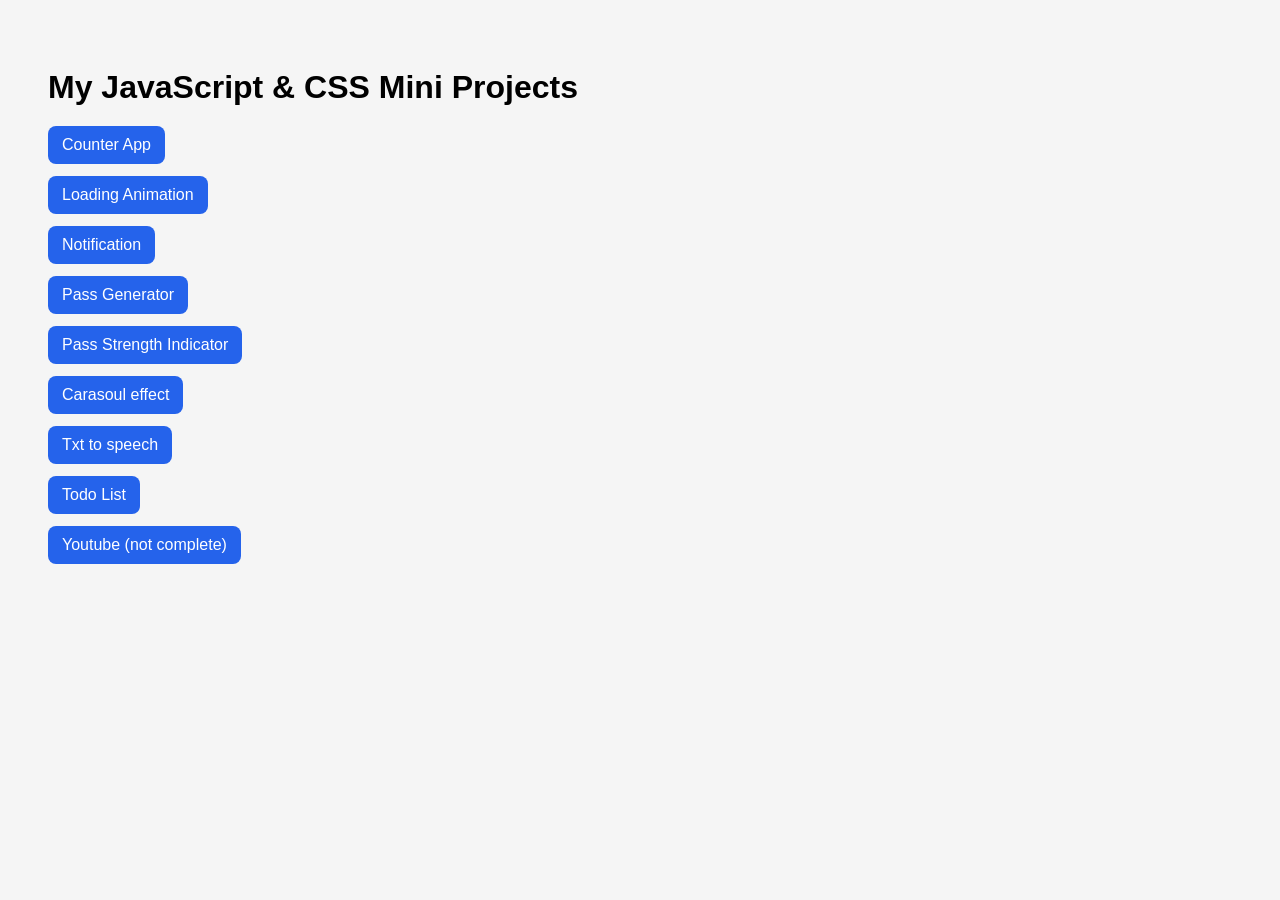
<file: index.html>
<!DOCTYPE html>
<html lang="en">
<head>
  <meta charset="UTF-8" />
  <meta name="viewport" content="width=device-width, initial-scale=1.0" />
  <title>Mini Projects Hub</title>
  <style>
    body {
      font-family: Arial, sans-serif;
      padding: 40px;
      background: #f5f5f5;
    }
    h1 {
      margin-bottom: 20px;
    }
    ul {
      list-style: none;
      padding: 0;
    }
    li {
      margin: 12px 0;
    }
    a {
      text-decoration: none;
      color: white;
      background: #2563eb;
      padding: 10px 14px;
      border-radius: 8px;
      display: inline-block;
    }
    a:hover {
      background: #1d4ed8;
    }
  </style>
</head>
<body>
  <h1>My JavaScript & CSS Mini Projects</h1>
  <ul>
    <li><a href="./counterapp/index.html">Counter App</a></li>
    <li><a href="./load-ani/load.html">Loading Animation</a></li>
    <li><a href="./notify-animation/notify.html">Notification</a></li>
    <li><a href="./pass-generator/gen.html">Pass Generator</a></li>
    <li><a href="./pass-strength/index.html">Pass Strength Indicator</a></li>
    <li><a href="./scroll-horizontal/scroll.html">Carasoul effect</a></li>
    <li><a href="./texttospeech/tts.html">Txt to speech</a></li>
    <li><a href="./to-dolist/todo.html">Todo List</a></li>
    <li><a href="./youtube/index.html">Youtube (not complete)</a></li>


  </ul>
</body>
</html>
</file>
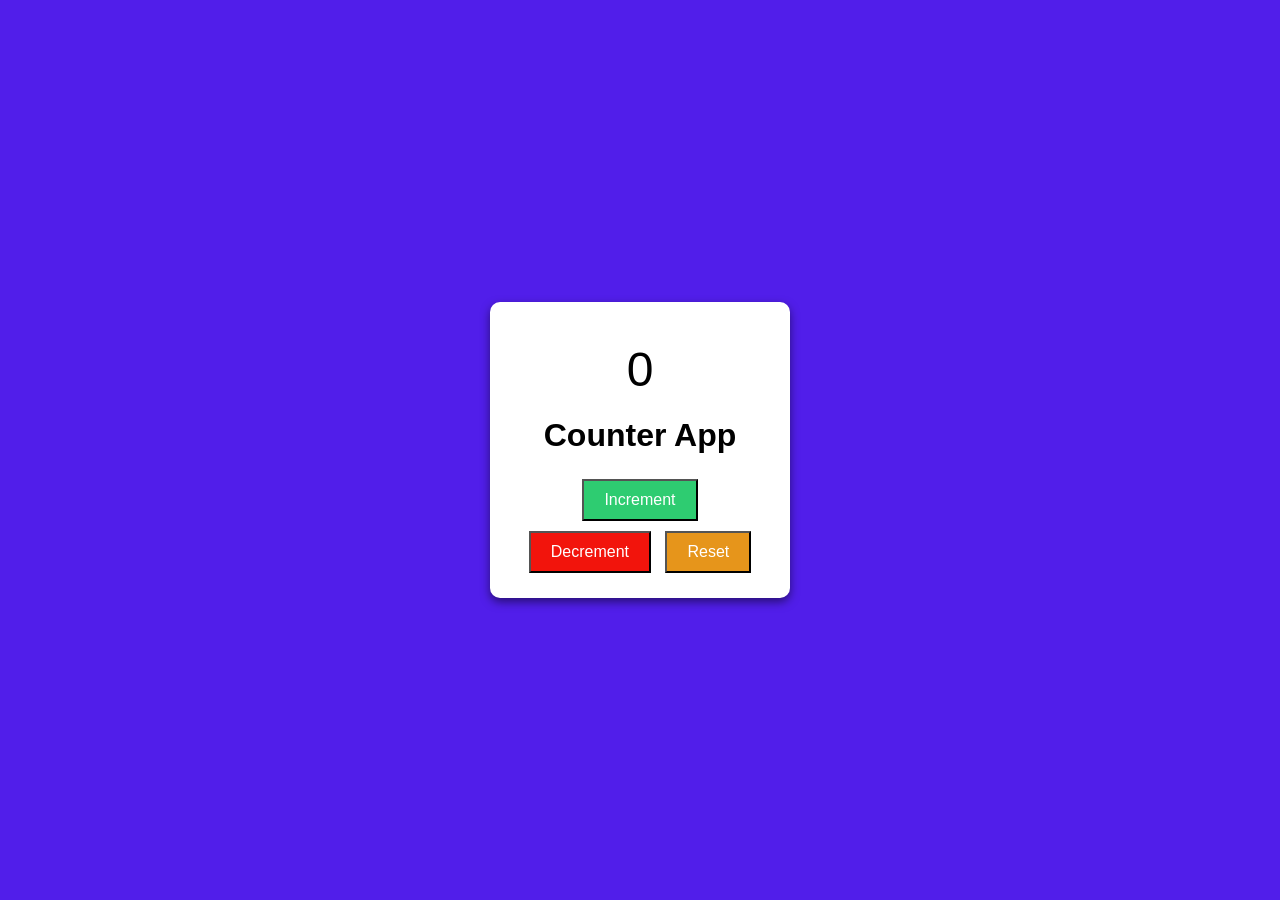
<file: counterapp/index.html>
<!DOCTYPE html>
<html lang="en">
<head>
  <meta charset="UTF-8">
  <meta name="viewport" content="width=device-width, initial-scale=1.0">
  <title>Counter</title>
  <link rel="stylesheet" href="index.css">
</head>
<body>

  <div class="counter-container">

    <div class="counter-display" id="counter">0</div>
    <h1>Counter App</h1>
   
    <div class="controls ">
    <button id="incrementBtn">Increment</button>
    <button id="decrementBtn">Decrement</button>
    <button id="resetBtn">Reset</button>
    </div>
  </div>
   
  





<script src="index.js"></script>


</body>
</html>
</file>
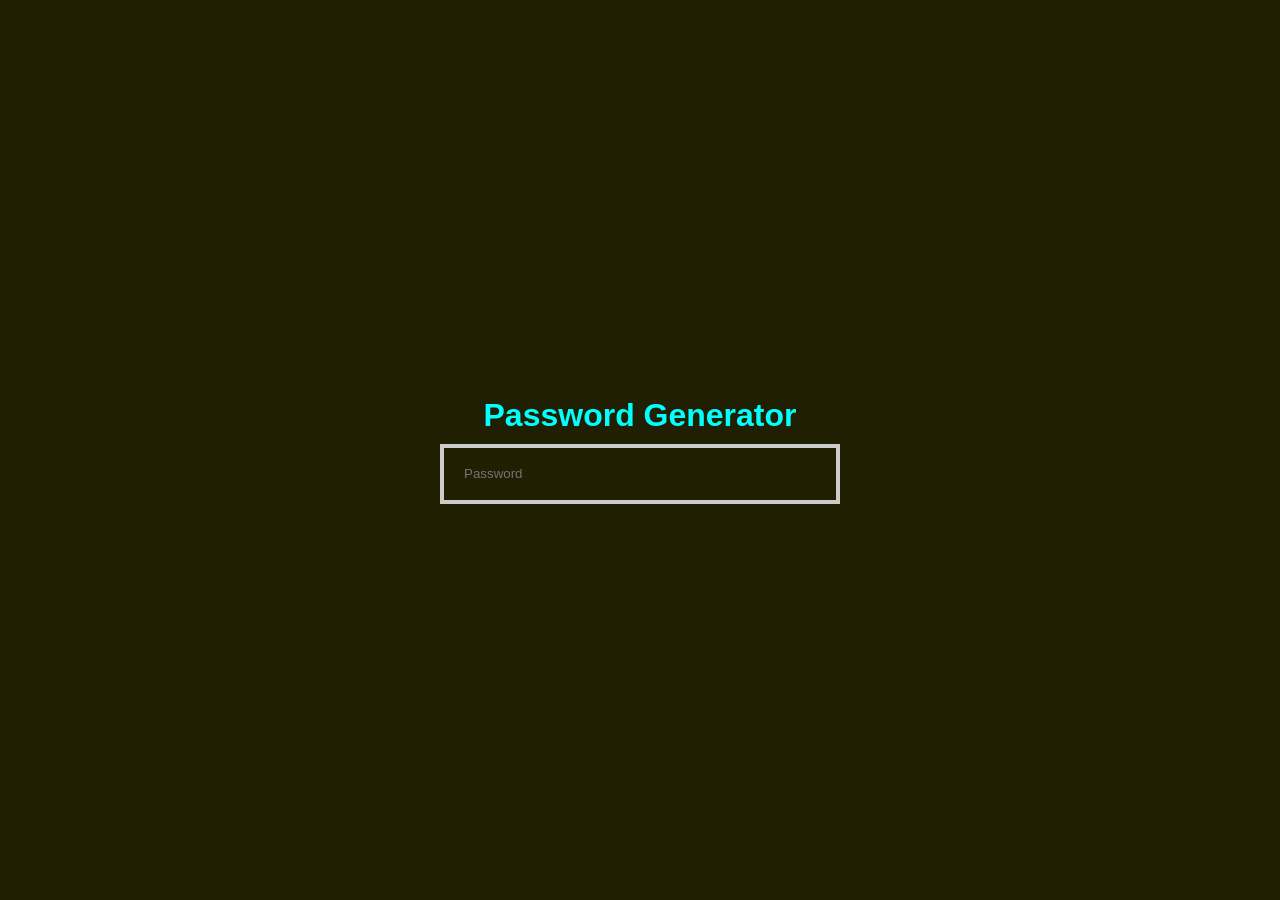
<file: pass-strength/index.html>
<!DOCTYPE html>
<html lang="en">
<head>
  <meta charset="UTF-8">
  <meta name="viewport" content="width=device-width, initial-scale=1.0">
  <title>Password Strength Checker</title>
  <link href="https://fonts.googleapis.com/css?family=Space+Grotesk:300,regular,500,600,700|Instrument+Serif:regular,italic" rel="stylesheet" />
  <script src="index.js" defer></script>
  <link rel="stylesheet" href="index.css">
</head>
<body>
  


<div class="container">
  <h1> Password Generator</h1>
  <div class="input-box">
    <input type="password" id="password" placeholder="Password">

    <p id="message">Password strength is <span id="strength"></span></p>
  </div>
  
  

</div>




  
</body>
</html>
</file>
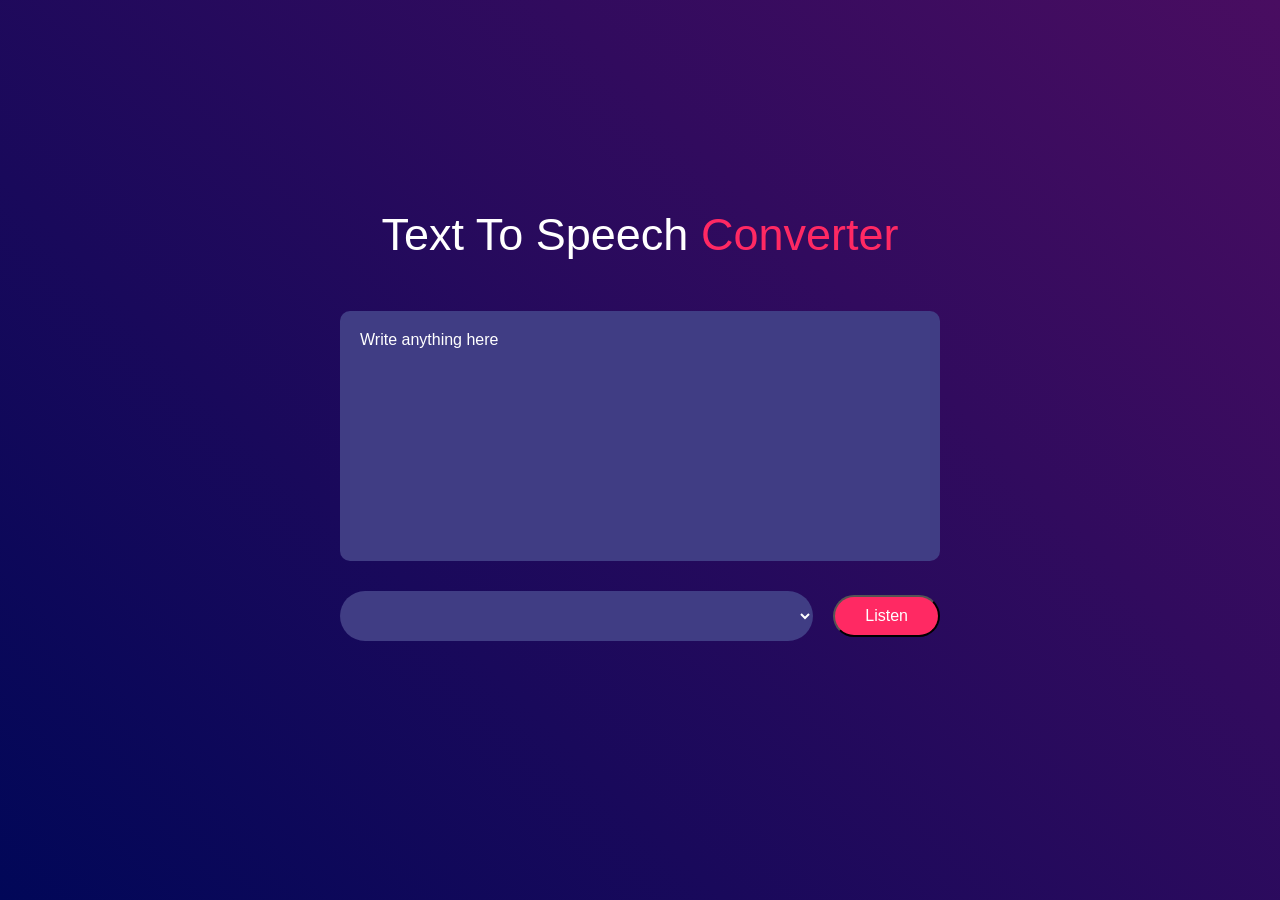
<file: texttospeech/tts.html>
<!DOCTYPE html>
<html lang="en">
<head>
  <meta charset="UTF-8">
  <meta name="viewport" content="width=device-width, initial-scale=1.0">
  <title>Text to speech translation </title>
  <link href="https://fonts.googleapis.com/css?family=Space+Grotesk:300,regular,500,600,700|Instrument+Serif:regular,italic" rel="stylesheet" />
  <link rel="stylesheet" href="tts.css">
</head>
<body>

<div class="hero">
  <h1>Text To Speech <span>Converter </span></h1>
  <textarea placeholder="Write anything here"></textarea>
  <div class="row">
    <select></select>
    <button>Listen</button>
  </div>

</div>
  
  <script src="tts.js"></script>
</body>
</html>
</file>
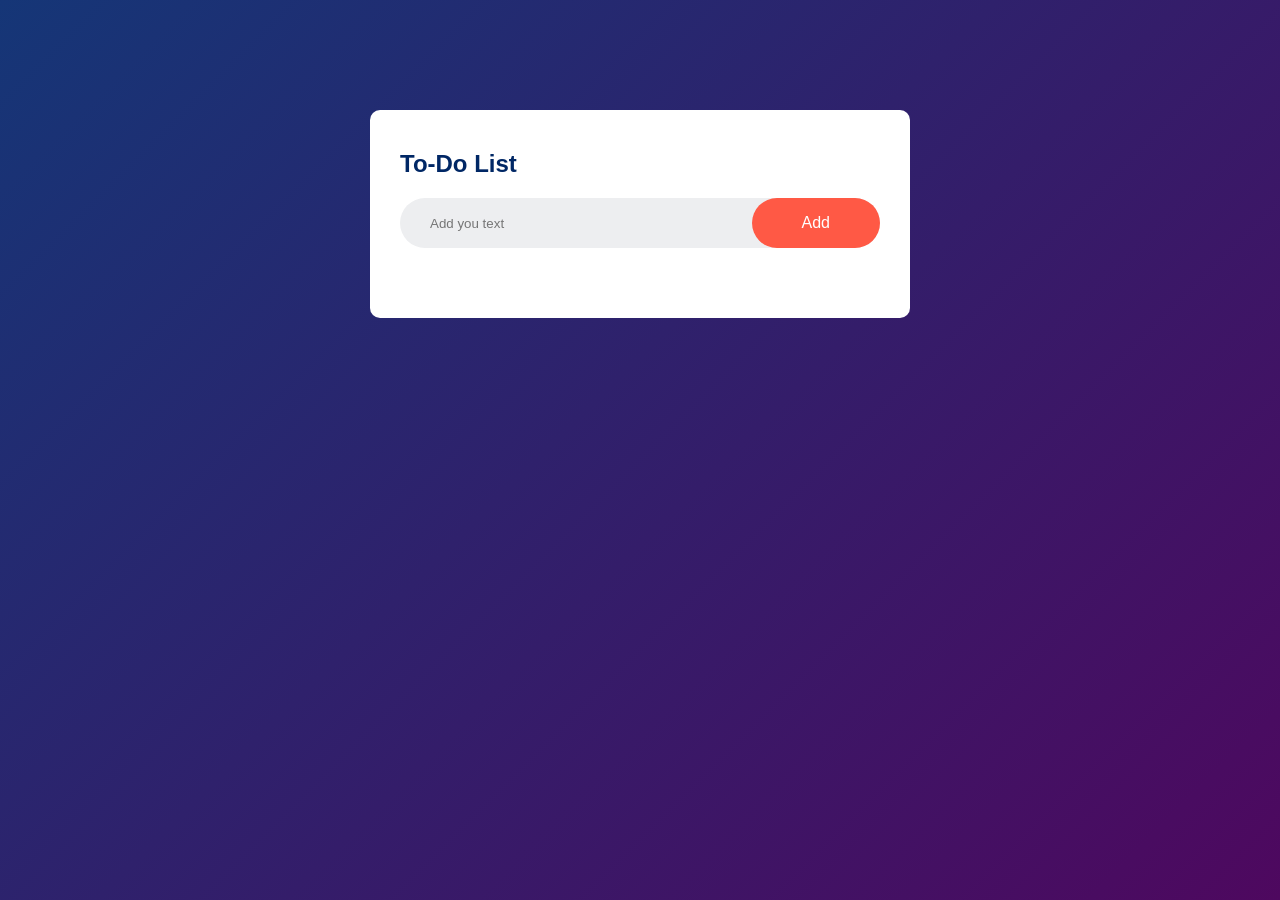
<file: to-dolist/todo.html>
<!DOCTYPE html>
<html lang="en">
<head>
  <meta charset="UTF-8">
  <meta name="viewport" content="width=device-width, initial-scale=1.0">
  <title>Todo-list</title>
  <link rel="stylesheet" href="todo.css">
</head>
<body>
  <div class="container">
    <div class="todo-app">
      <h2>To-Do List </h2>
      <div class="row">
        <input type="text" id="input-box" placeholder="Add you text">
        <button onclick="addTask()">Add</button>

      </div>
      <ul id="list-container">
    
      </ul>
    </div>

  </div>



  <script src="todo.js"></script>
</body>
</html>
</file>
<file: counterapp/index.css>
*{
  padding:0;
  margin:0;
  box-sizing: border-box;
}
body{
  font-family: Arial, Helvetica, sans-serif;
  background-color:rgb(81, 30, 234);
  justify-content: center;
  align-items: center;
  height:100vh;
  color:#fff;
  display: flex;
}

.counter-container{
  background-color:#fff;
  padding:20px;
  border-radius: 10px;
  box-shadow: 0 4px 10px rgb(0,0,0,0.5);
  color:black;
  text-align:center;
  width:300px;

}
h1{
  margin-bottom: 20px;
}
.counter-display{
  font-size: 3rem;
  margin: 20px 0;
}
.controls button{
 padding: 10px 20px;
 margin:5px;
 font-size: 1rem;
 color:#fff;
 cursor:pointer;
 transition: background 0.3s;
}
#incrementBtn{
background:#2ecc71;
}
#decrementBtn{
  background:#f2140c;
}
#resetBtn{
  background:#e6951b;
}
#incrementBtn:hover{
  background:#27ae60;
}
#decrementBtn:hover{
  background:#c0392b;
  }
#resetBtn:hover{
  background:#e67e22;
  }
</file>
<file: pass-strength/index.css>
*{
  margin: 0;
  padding: 0;
  font-family: sans-serif;
  box-sizing: border-box;
}
h1{
  color: aqua;
  font-size: xx-large;

}
.container{
  flex-direction: column;
  gap:10px;
  height:100dvh;
  width:100%;
  background:#201f01 ;
  align-items: center;
  display: flex;
  justify-content: center;
}

.input-box{
  display: flex;
  width:400px;
  max-width: 90%;
  position: relative;
}
.input-box input{
  flex: 1;
  width:100%;
  height:60px;
  padding: 0 20px;
  border: 4px solid #ccc;
  outline: none;
  
  color:#fff;
  background: transparent;
}

button{
  height: 60px;
  width: 80px;
  border: none;
  background: blue;
  color: white;
  cursor: pointer;
  font-weight: bold;
}
button:hover{

  background: rgb(5, 5, 194);
  font-weight: bolder;




}

#message{
  position:absolute;
  bottom:-30px;
  left: 0;
  color:#fff;
  font-size: 15px;
  display: none;
}
</file>
<file: texttospeech/tts.css>
*{
  margin: 0;
  padding: 0;
  font-family: sans-serif;
  box-sizing: border-box;
}
.hero{
  width:100%;
  min-height: 100vh;
  background: linear-gradient(45deg,#010758,#490d61);
  display: flex;
  align-items: center;
  justify-content: center;
  flex-direction: column;
  color:white;
}
.hero h1{
  font-size: 45px;
  font-weight: 500;
  margin-top: -50px;
  margin-bottom: 50px;
}
.hero h1 span{
  color:#ff2963;

}

textarea{
  padding:20px;
  width:600px;
  height:250px;
  background: #403d84;
  color:#fff;
  font-size: 15px;
  border: 0;
  outline:0;
  border-radius: 10px;
  resize:none;
  margin-bottom: 30px;

}
textarea::placeholder{
  font-size: 16px;
  color:white;
}
.row{
  width:600px;
  display: flex;
  gap:20px;
  align-items: center;

}
button {
  background: #ff2963;
  color:#fff;
  font-size: 16px;
  padding: 10px 30px;
  border-radius: 35px;
  outline: 0;
  bottom: 0;
  cursor: pointer;

}
select{
  
  flex:1;
  color:#fff;
  background: #403d84;
  height:50px;
  padding: 0 20px;
  outline: 0;
  border: 0;
  border-radius: 35px;
  
  
}
</file>
<file: to-dolist/todo.css>
*{
  margin: 0;
  padding:0;
  font-family: sans-serif;
  box-sizing: border-box;
}
.container{
  width:100%;
  background: linear-gradient(135deg,#153677,#4e085f);
  min-height: 100vh;
  padding:10px;

}
.todo-app{
  width:100%;
  max-width:540px;
  background: #fff;
  margin:100px auto 20px;
  padding:40px 30px 70px;
  border-radius: 10px;
}
.todo-app h2{
  color:#002765;
  display: flex;
  align-items: center;
  margin-bottom: 20px;

}
.todo-app h2 img{
  width:30px;
  margin-left: 10px;
}
.row{
  display:flex;
  align-items: center;
  justify-content: space-between;
  background: #edeef0;
  border-radius: 30px;
  padding-left: 25px;
}
input{
  flex:1;
  border: none;
  outline: none;
  background: transparent;
  padding:5px;
  font-weight: 14px;
}
button{
  border: none;
  outline: none;
  padding: 16px 50px;
  background: #ff5945;
  color:#fff;
  cursor: pointer;
  font-size: 16px;
  border-radius: 40px;

}

ul li{
  list-style: none;
  font-size: 15px;
  padding: 12px 8px 12px 50px;
  user-select: none;
  align-items: center;
  justify-content: center;
  cursor: pointer;
  position:relative;
}
ul li::before{
  content:'';
  position:absolute;
  height:23px;
  width:23px;
  background-image: url("https://encrypted-tbn0.gstatic.com/images?q=tbn:ANd9GcQZUDdgUNxQwrvePT7E8qrDV2lUzOGzwvNuDnF_nMhRuA&s=10");
  background-size: cover;
  background-position: center;
  top:9px;
  left:8px;
}

ul li.checked{
  color:#555;
  text-decoration: line-through;
  display: flex;
  justify-content:flex-start;

}
ul li.checked::before{
  background-image: url("https://encrypted-tbn0.gstatic.com/images?q=tbn:ANd9GcS9gDJMoZKVjIaD1E5VeFK4A2LL7SjJqfLilFmupHdDPw&s=10");
  background-size: cover;
  background-position: center;
}
ul li span{
  position: absolute;
  right:0;
  top:5px;
  width:30px;
  height:30px;
  font-size: 22px;
  color:#555;
  line-height: 30px;
  text-align: center;
}
ul li span:hover{
  background: #eaebec;
  height:30px;
  width:30px;
  border-radius: 50%;
}
</file>
